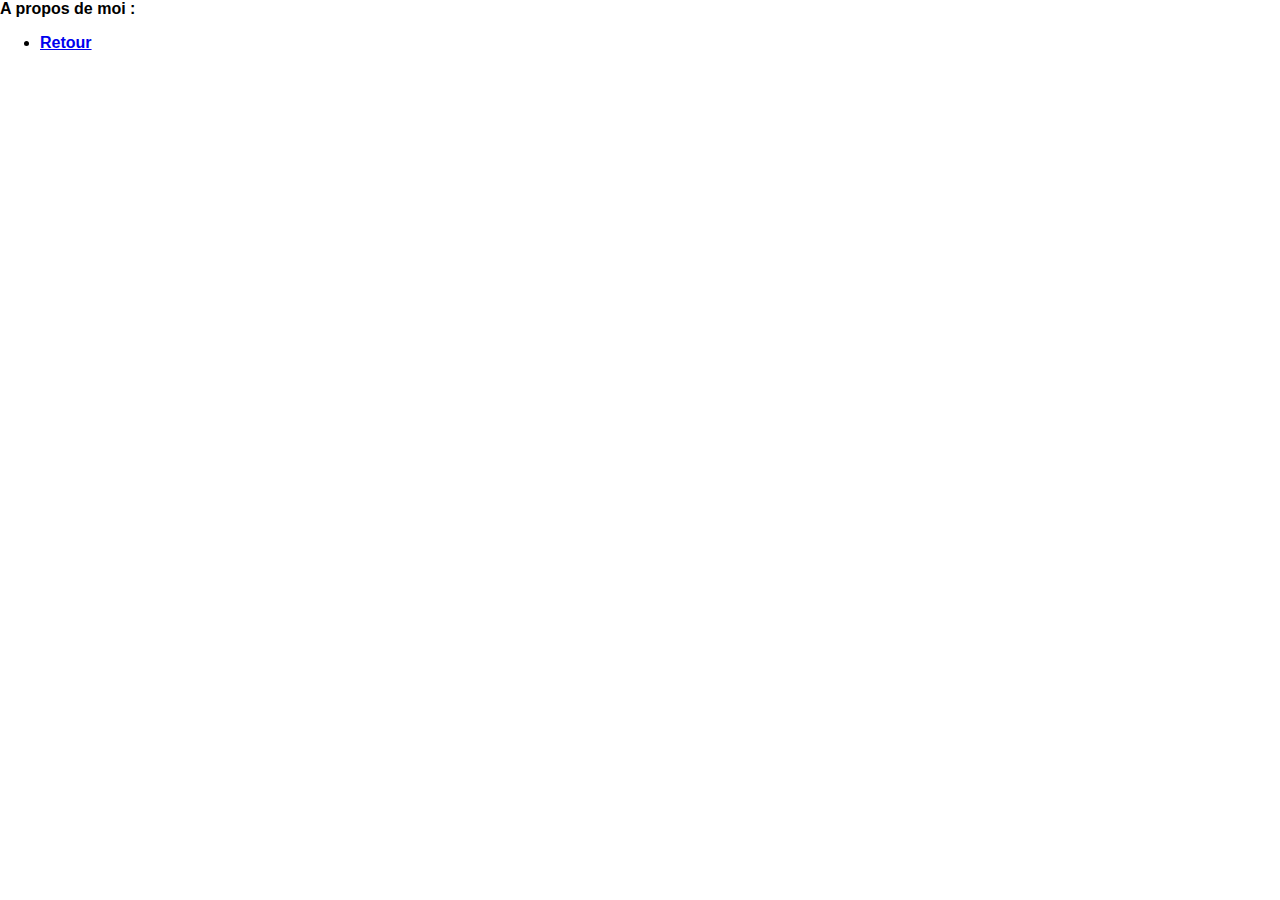
<file: view/about_me.html>
<!DOCTYPE html>
<html lang="fr">

<head>
    <meta charset="UTF-8">
    <meta name="viewport" content="width=device-width, initial-scale=1.0">
    <link rel="stylesheet" href="../style.css">
    <title>About Me - Portfolio</title>
</head>

<body>
    A propos de moi :

    <ul>
        <li><a href="../index.html">Retour</a></li>
    </ul>
</body>

</html>
</file>
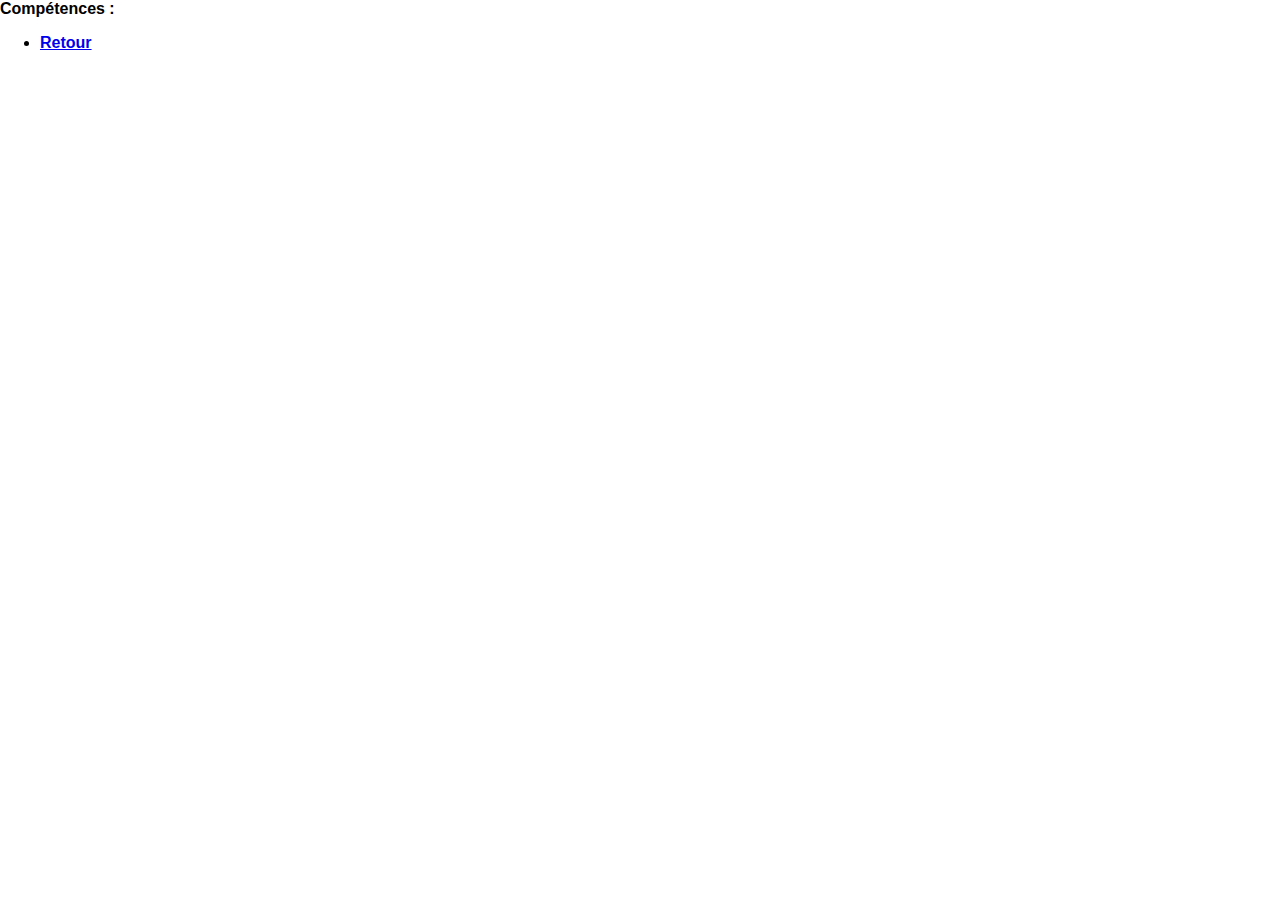
<file: view/competences.html>
<!DOCTYPE html>
<html lang="fr">

<head>
    <meta charset="UTF-8">
    <meta name="viewport" content="width=device-width, initial-scale=1.0">
    <link rel="stylesheet" href="../style.css">
    <title>Compétences - Portfolio</title>
</head>

<body>
    Compétences :

    <ul>
        <li><a href="../index.html">Retour</a></li>
    </ul>
</body>

</html>
</file>
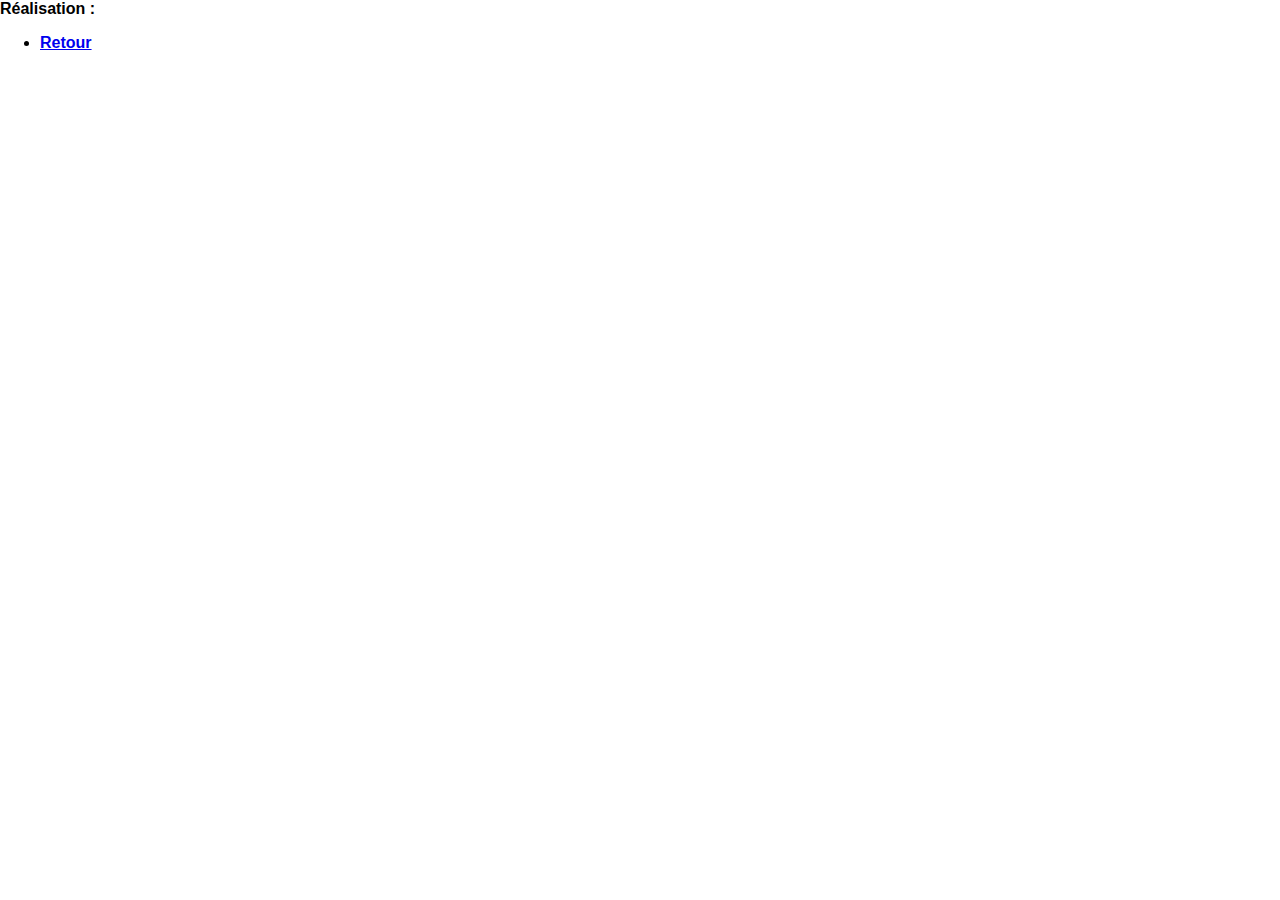
<file: view/realisation.html>
<!DOCTYPE html>
<html lang="fr">

<head>
    <meta charset="UTF-8">
    <meta name="viewport" content="width=device-width, initial-scale=1.0">
    <link rel="stylesheet" href="../style.css">
    <title>Réalisation - Portfolio</title>
</head>

<body>
    Réalisation :

    <ul>
        <li><a href="../index.html">Retour</a></li>
    </ul>
</body>

</html>
</file>
<file: style.css>
body {
    margin: 0;
    font-family: sans-serif;
    font-weight: bold;
    transition: all .2s ease;
}

.navbar {
    display: flex;
    justify-content: space-between;
    align-items: center;
    background-color: #333;
    padding: 10px 20px;
}

.navbar a {
    color: white;
    text-decoration: none;
    padding: 8px 16px;
    transition: background-color 0.3s;
}

.navbar a:hover {
    background-color: #575757;
    border-radius: 4px;
}

.navbar .logo {
    font-size: 20px;
    font-weight: bold;
    color: white;
}

.navbar .menu {
    display: flex;
    gap: 10px;
}
</file>
